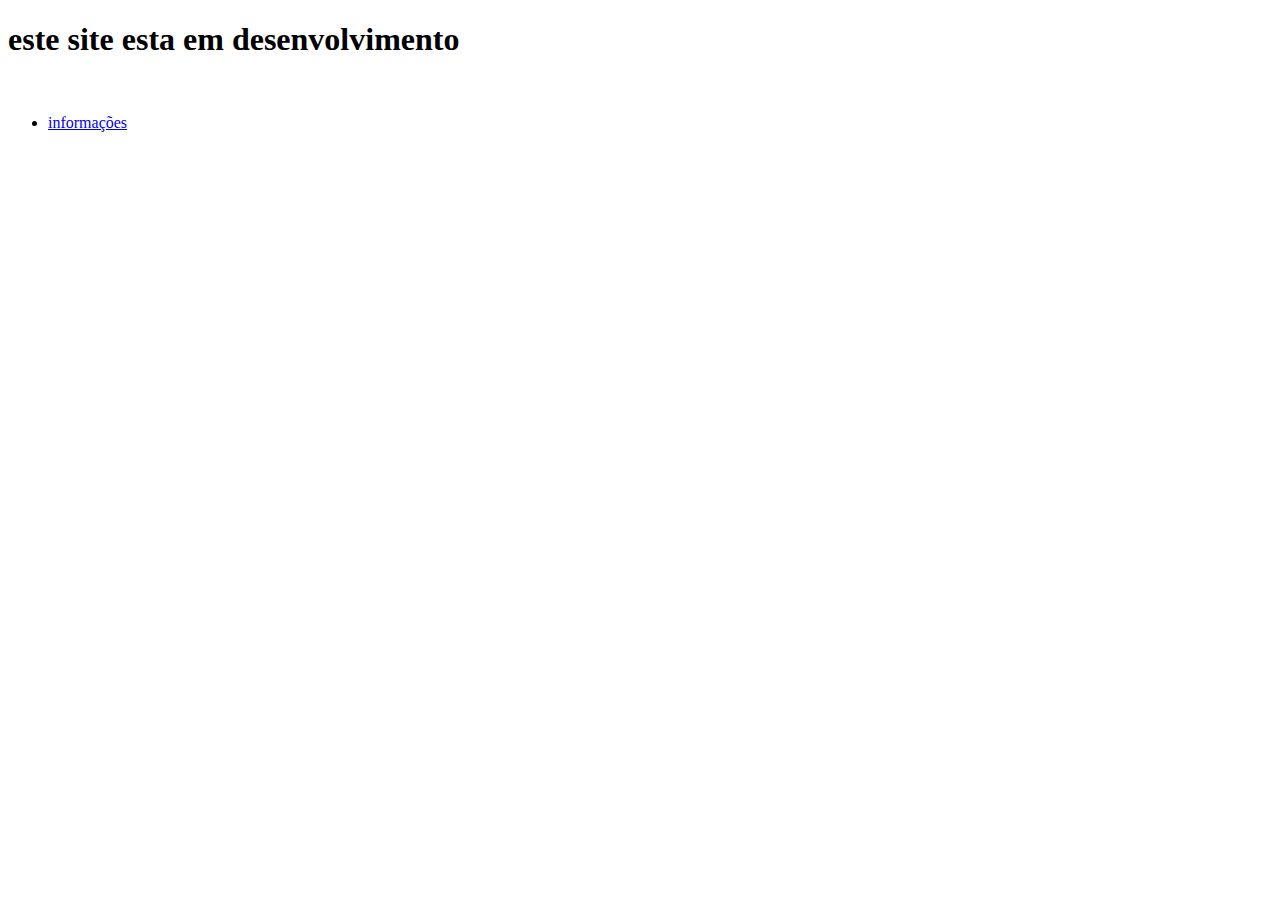
<file: 05-02/index.html>
<!DOCTYPE html>
<html lang="pt-BR">
<head>
    <meta charset="UTF-8">
    <meta name="viewport" content="width=device-width, initial-scale=1.0">
    <title>site novo</title>
    <style src="style.css"> 
    </style>
</head>
<body>
    <h1>este site esta em desenvolvimento </h1><br>
    <div class="container">
        <nav>
            <ul>
                <li>
                    <a href="a nova.html">informações</a>
                </li>
            </ul>
        </nav>
</div>


    <script src="calc.js"></script>
    
</body>
</html>
</file>
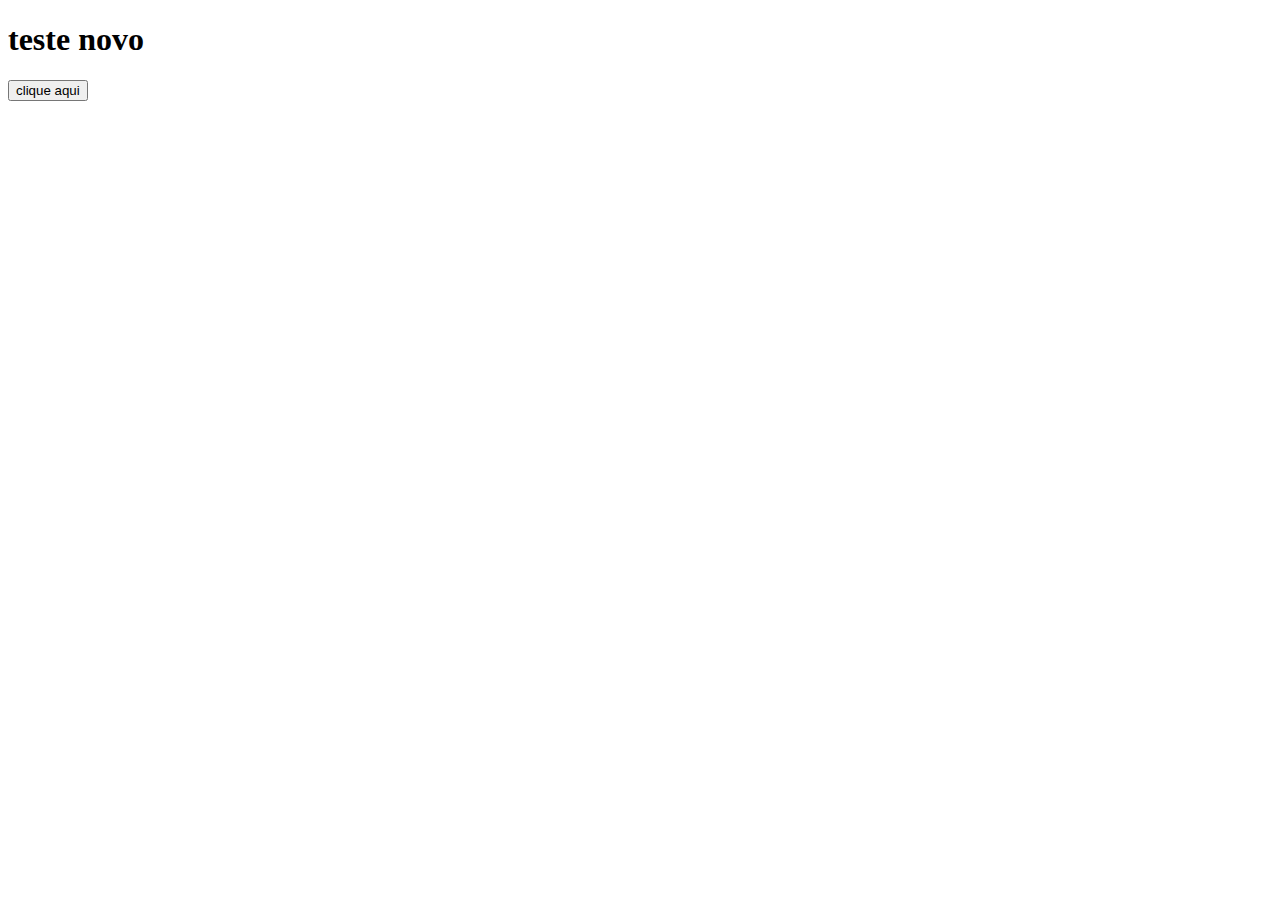
<file: 13-02/index.html>
<!DOCTYPE html>
<html lang="pt-br">
<head>
    <meta charset="UTF-8">
    <meta name="viewport" content="width=device-width, initial-scale=1.0">
    <title>fanção</title>
</head>
<body>
    <h1>teste novo</h1>

    <div id="test"></div>

    <button onclick>clique aqui</button>

    
    <script  src="./func.js" >
    
    </script>
</body>
</html>
</file>
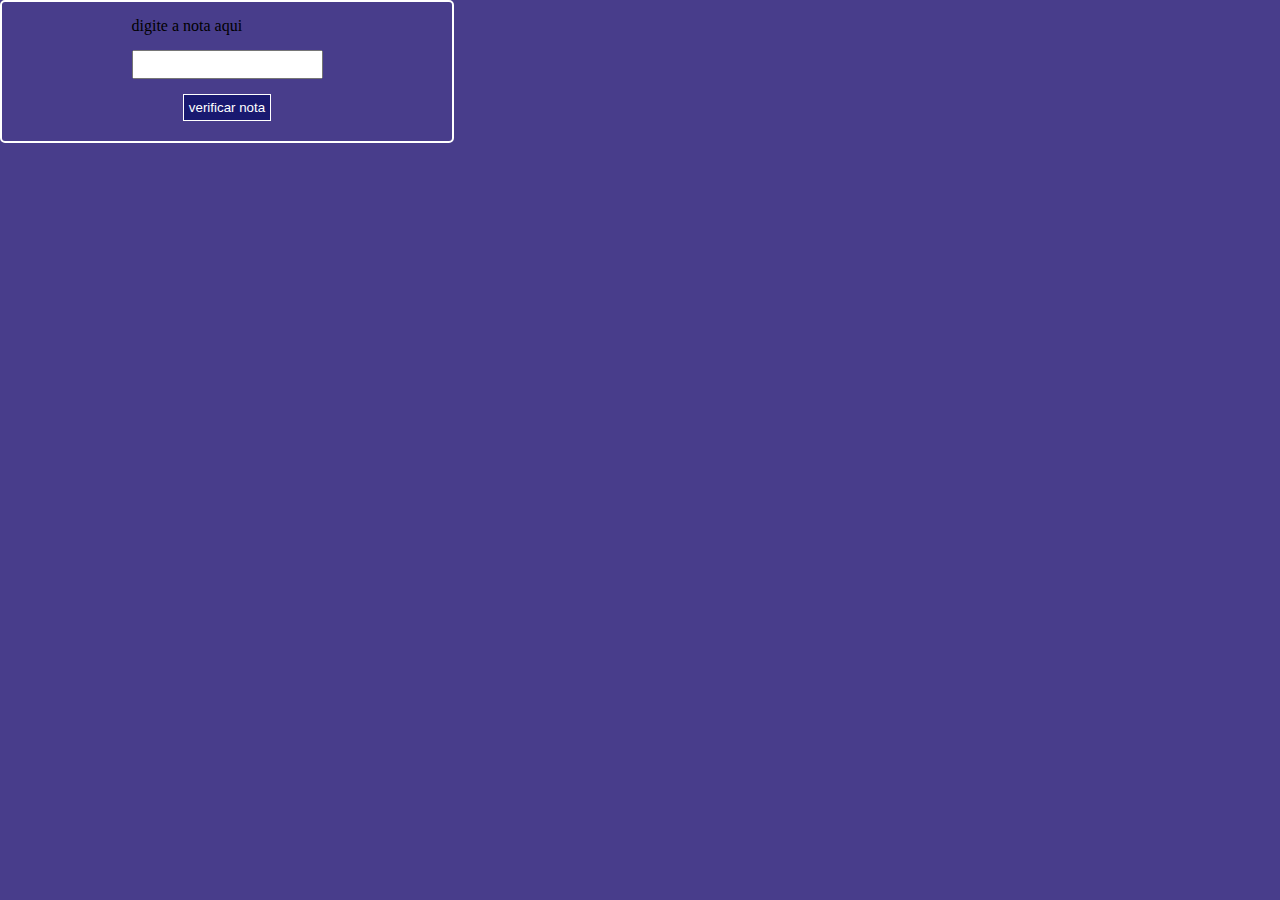
<file: 14-02/index.html>
<!DOCTYPE html>
<html lang="pt-BR">
<head>
    <meta charset="UTF-8">
    <meta name="viewport" content="width=device-width, initial-scale=1.0">
    <title>nota</title>
    <link rel="stylesheet" href="./css/nota.css">
</head>
<body>

    <div class="container">
        <form>
            <div class="form-control"> 
                <label for="nota"> digite a nota aqui</label>
                <input type="number" id="nota" />
            </div>
            <div id="message">
                <span>digite sua nota</span>

            </div>
            <div>

                <button id="verificação-nota" onclick="resultadonotaclick(event)">verificar nota</button>

            </div>
            <div id="resultado"></div>
        </form>
    </div>


    <script src="./js/nota.js"></script>
    
</body>
</html>
</file>
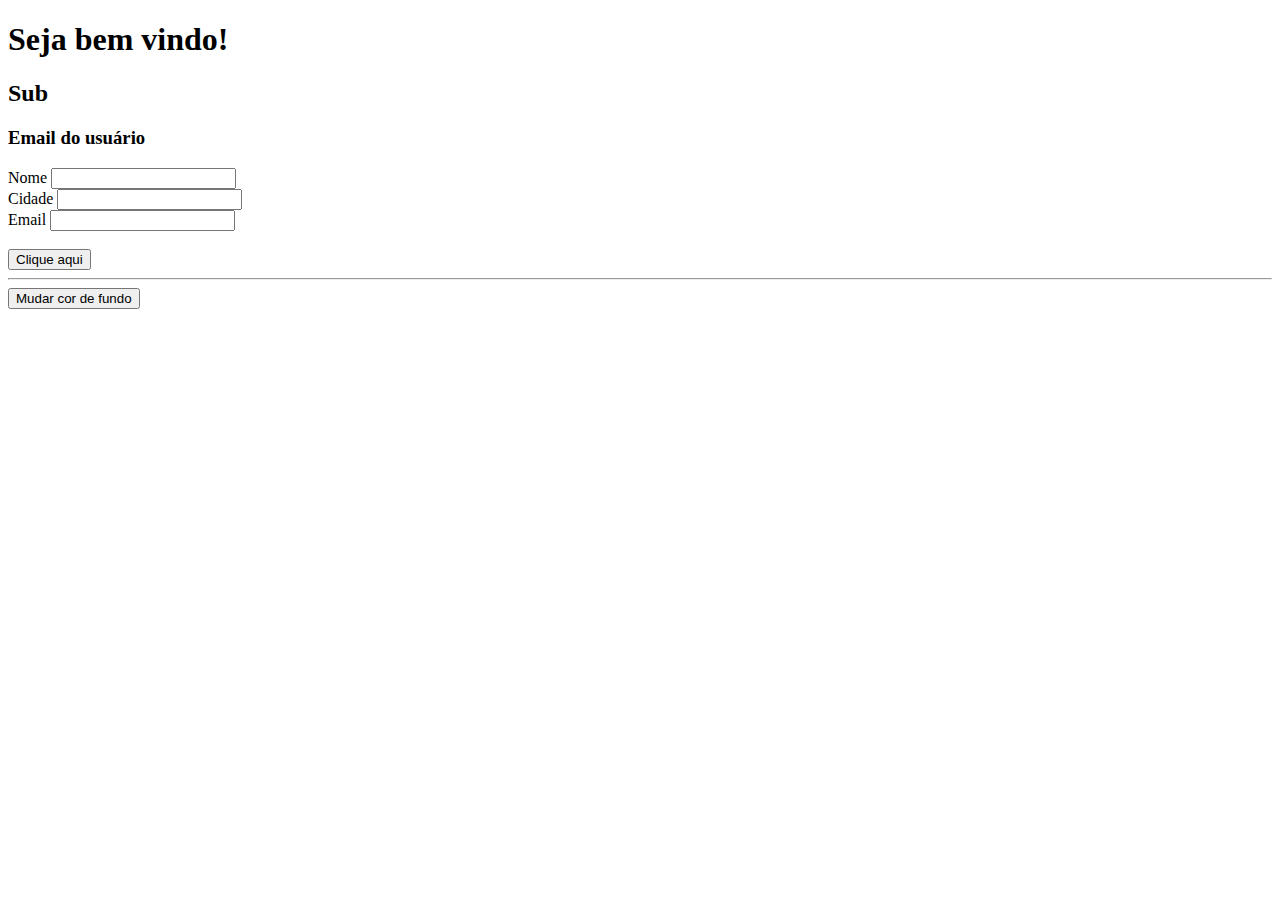
<file: 18-02/index.html>
<!DOCTYPE html>
<html lang="pt-br">
<head>
    <meta charset="UTF-8">
    <meta name="viewport" content="width=device-width, initial-scale=1.0">
    <title>Document</title>
</head>
<body>
    <h1 id="titulo">Seja bem vindo!</h1>
    <h2 id="subtitulo">Sub</h2>
    <h3 id="txtemail">Email do usuário</h3>
    
    <form>
        <label for="nome">Nome</label>
        <input type="text" id="nome" />
        <br>
        <label for="cidade">Cidade</label>
        <input type="text" id="cidade" />
        <br>
        <label for="email">Email</label>
        <input type="text" id="email" />
        <br><br>
        <button onclick="mudar(event)">Clique aqui</button>
    </form>

    <hr>

    <button onclick="mudarCor()">Mudar cor de fundo</button>

    <script src="./dom.js"></script>
</body>
</html>
</file>
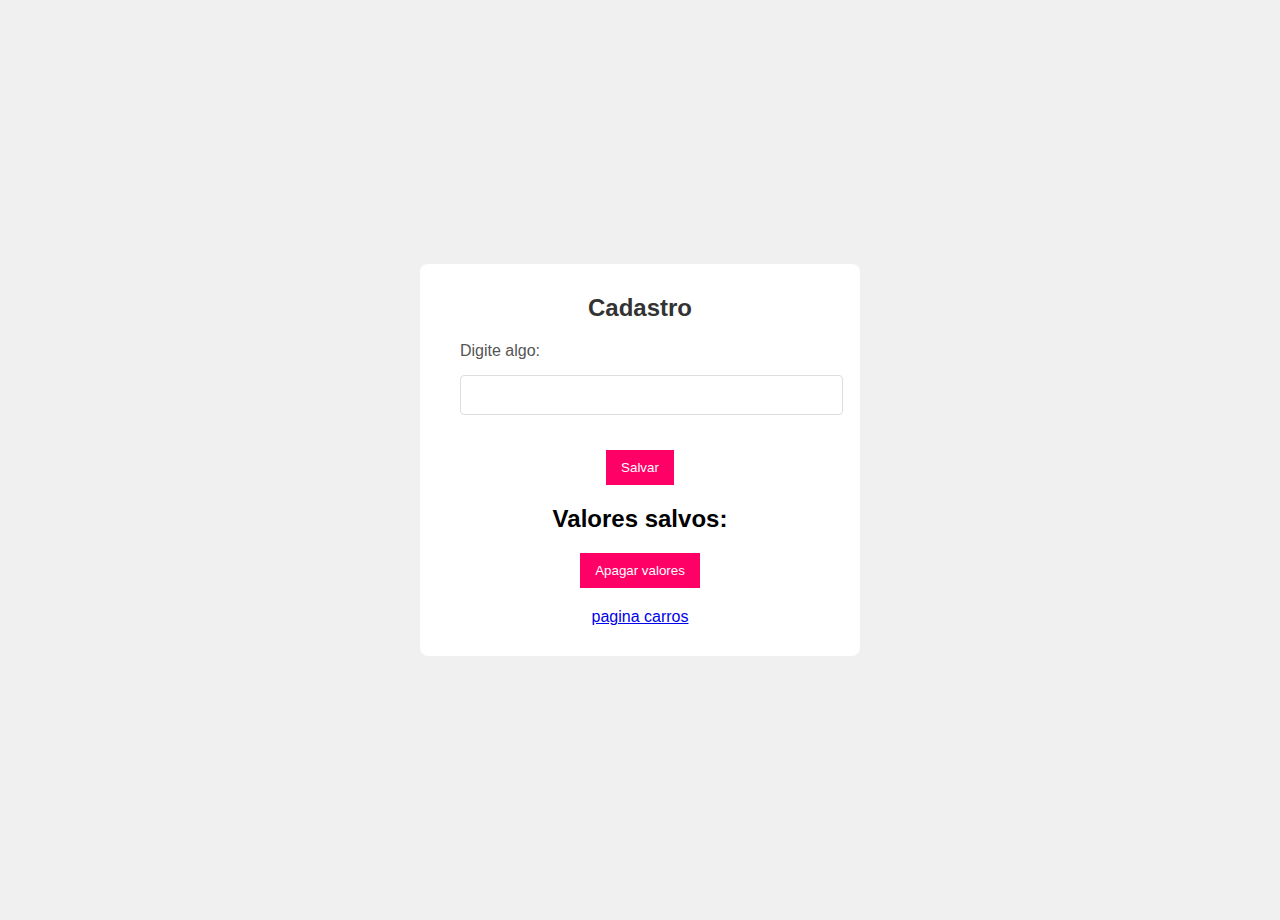
<file: 20-02/index.html>
<!DOCTYPE html>
<html lang="pt-br">
<head>
    <meta charset="UTF-8">
    <meta name="viewport" content="width=device-width, initial-scale=1.0">
    <title>Document</title>
    <link rel="stylesheet" href="csiss/style.css">
</head>
<body>
    <div class="container">
        <h1>Cadastro</h1>
        <div class="input-group">
          <label for="campo">Digite algo:</label>
          <input type="text" id="campo" />
        </div>
        <button id="salvar">Salvar</button>
        <h2>Valores salvos:</h2>
        <ul id="listaValores"></ul>
        <button id="apagar">Apagar valores</button>
        <div class="links">
            <a href="carros.html">pagina carros</a>
        </div>
    </div>
    
    <script src="javas/java1.js"></script>
    <script src="javas/listagem.js"></script>
    <script src="javas/apagar.js"></script>
</body>
</html>
</file>
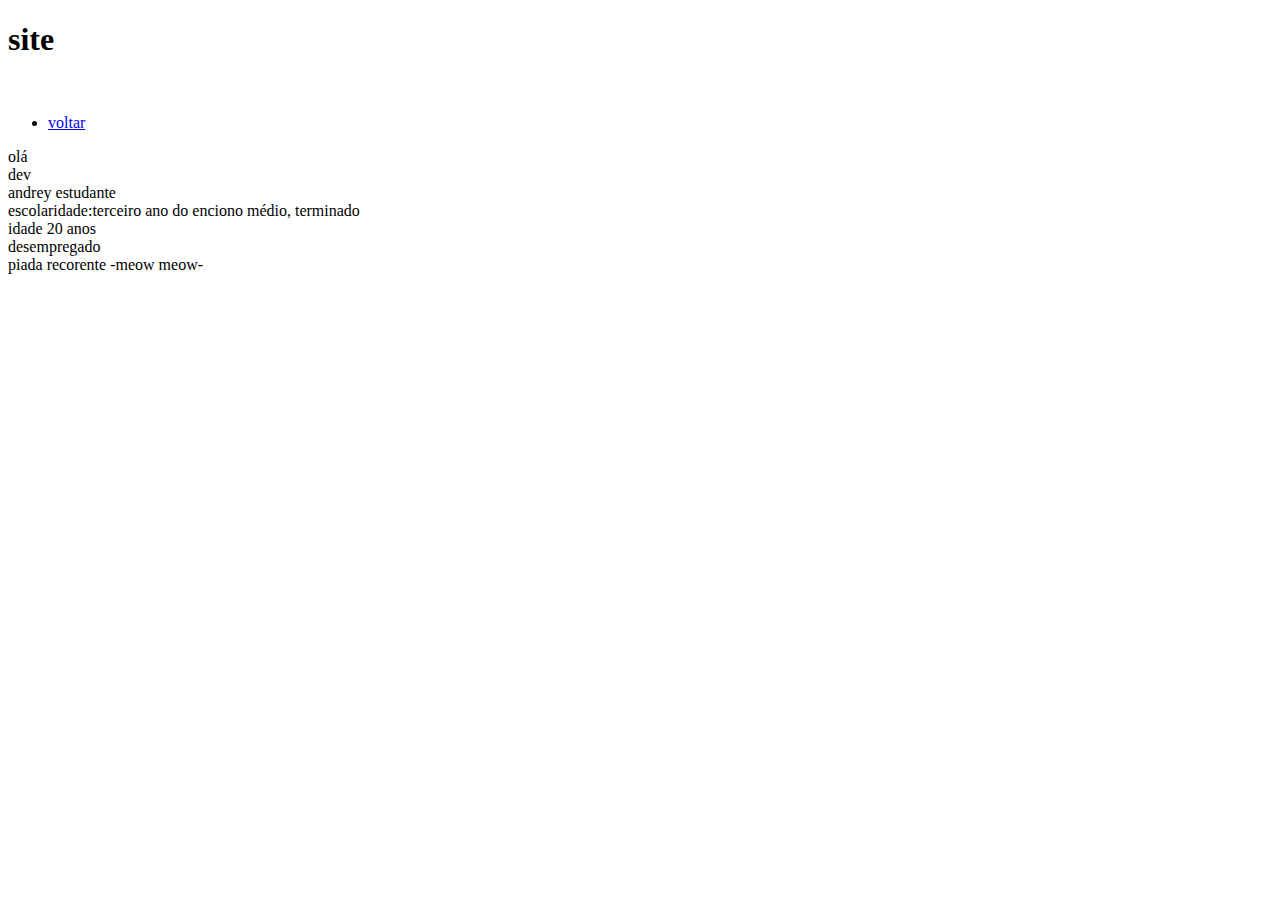
<file: 04-02/home.html>
<!DOCTYPE html>
<html lang="pt-BR">
<head>
    <meta charset="UTF-8">
    <meta name="viewport" content="width=device-width, initial-scale=1.0">
    <title>home inicial</title>
    <style>

    </style>
</head>
<body>
    <h1>site</h1><br>
    <div class="container">
            <nav>
                <ul>
                    <li>
                        <a href="mais uma.html">voltar</a>
                    </li>
                </ul>
            </nav>
    </div>


    <script>
        // Exiba um alerta
        // alert("olá");
        console.log ("olá mundo");
        console.log ("bangu")
        // informação na tela
        document.write("olá")
        document.write("<br> dev")
        document.write("<br>andrey estudante")
        document.write("<br>escolaridade:terceiro ano do enciono médio, terminado")
        document.write("<br>idade 20 anos")
        document.write("<br>desempregado")
        document.write("<br>piada recorente -meow meow-")

    </script>
    
</body>
</html>
</file>
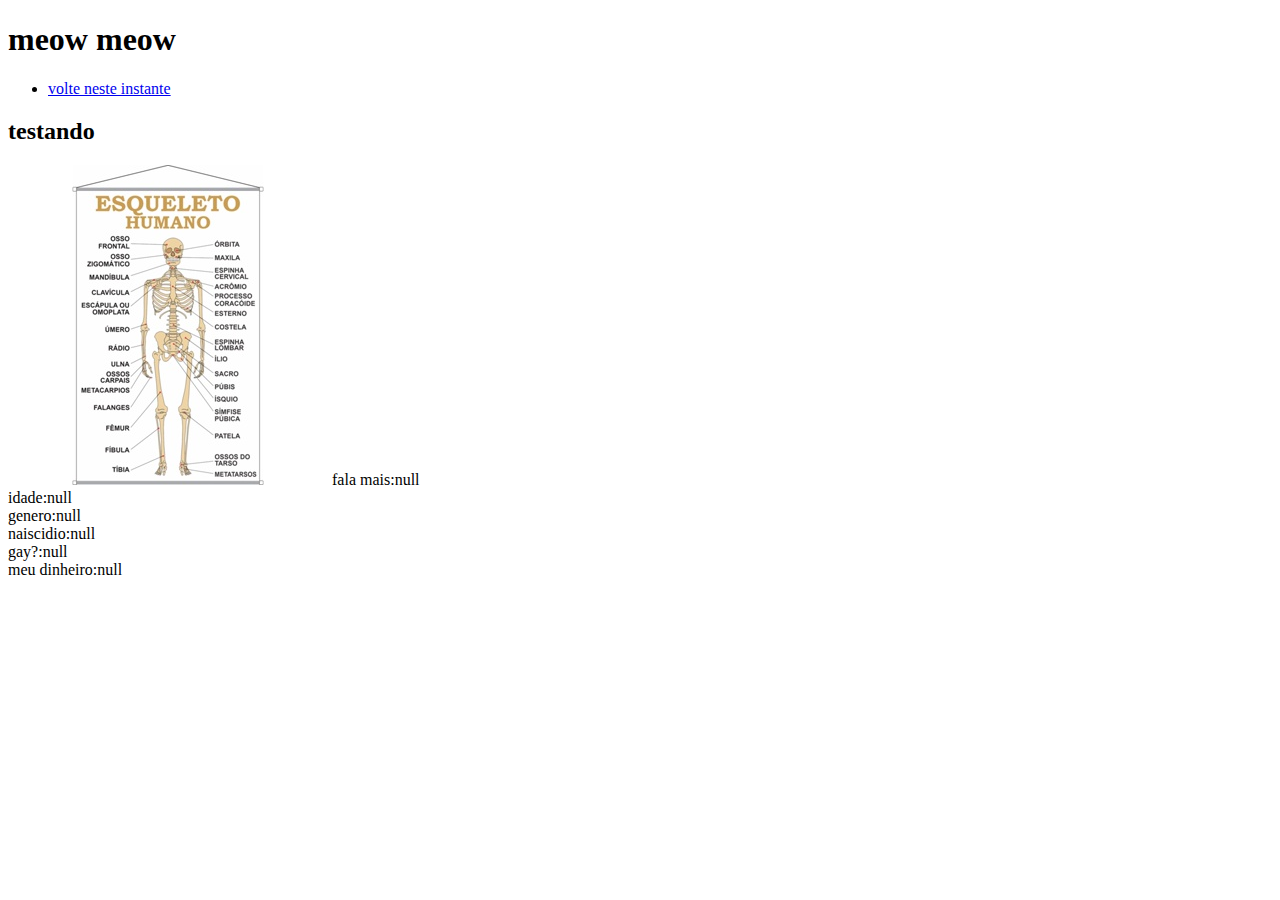
<file: 04-02/mais uma.html>
<!DOCTYPE html>
<html lang="pt-BR">
<head>
    <meta charset="UTF-8">
    <meta name="viewport" content="width=device-width, initial-scale=1.0">
    <title>de novo</title>
</head>
<body>
    <h1>meow meow</h1>
    <div>
        <nav>
            <ul>
                <li>
                    <a href="home.html">volte neste instante</a>
                </li>
            </ul>
        </nav>
    </div>
    <h2>testando </h2>
    <img src="de novo.jpg" class="container" >
    <script>
        let nome = prompt("qual é o seu nome?");
        let idade = prompt("quão veio tú é?");
        let genero = prompt("como vc se identifica?");
        let localização_original = prompt("onde vc nasceu?");
        let sexualidade = prompt("quem tu pega?");
        let dados_confidenciais = prompt("dados do cartão");



        // imprimir tela
        document.write ("fala mais:" + nome);
        document.write ("<br>idade:" + idade)
        document.write ("<br>genero:" + genero)
        document.write ("<br>naiscidio:" + localização_original)
        document.write ("<br>gay?:" + sexualidade)
        document.write ("<br>meu dinheiro:" + dados_confidenciais)
    </script>
</body>
</html>
</file>
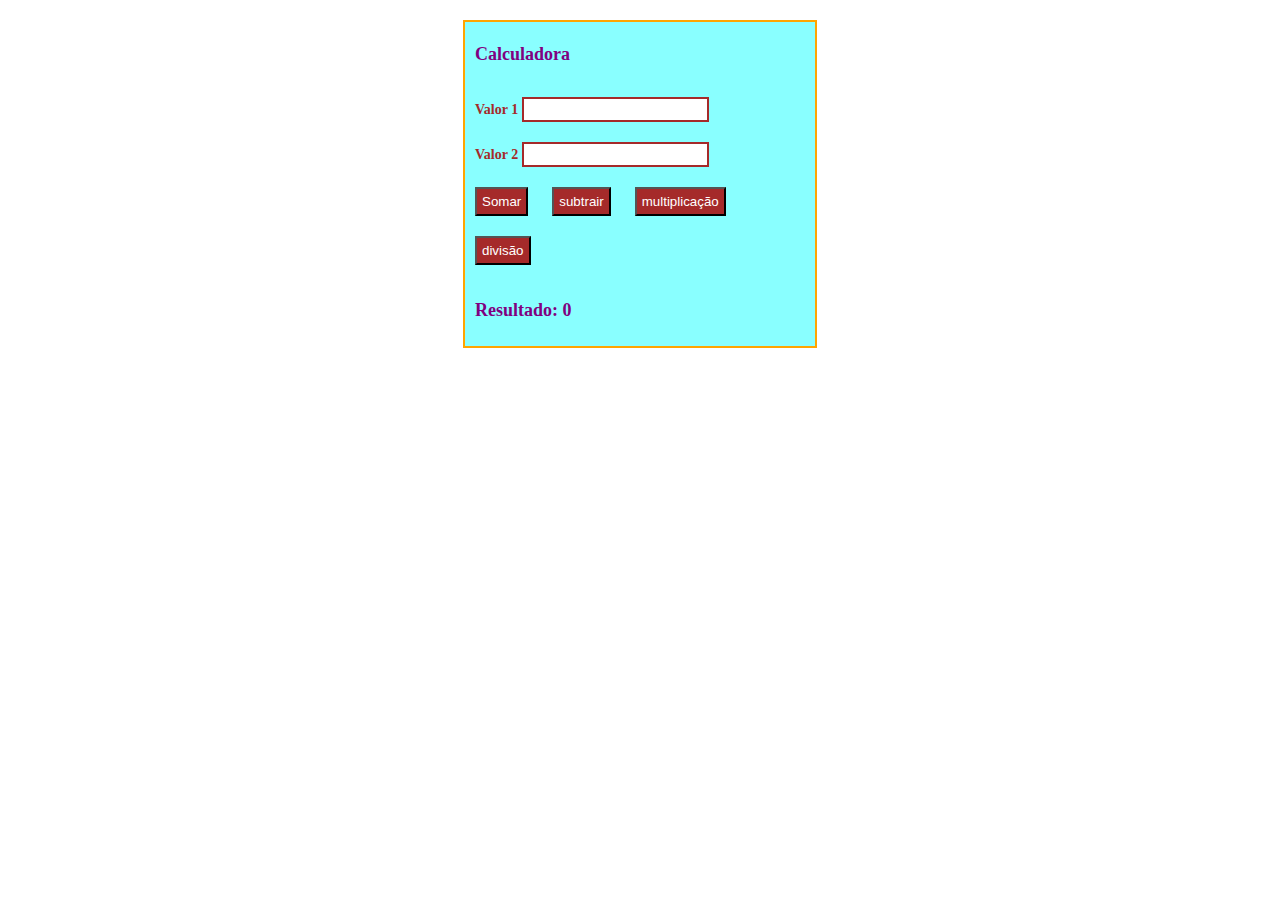
<file: 19-02/calc.html>
<!DOCTYPE html>
<html lang="pt-br">
<head>
    <meta charset="UTF-8">
    <meta name="viewport" content="width=device-width, initial-scale=1.0">
    <title>Document</title>
    <link rel="stylesheet" href="./calcstile/calc1.css">
</head>
<body>
    <div class="container">
        <h1>Calculadora</h1>

        <form>
            <div class="form-control">
                <label for="valor1">Valor 1</label>
                <input type="text" id="valor1" />
            </div>
            <div class="form-control">
                <label for="valor2">Valor 2</label>
                <input type="text" id="valor2" />
            </div>

            <button onclick="somar(event)">Somar</button>
            <button onclick="subtrair(event)">subtrair</button>
            <button onclick="mult(event)">multiplicação</button>
            <button onclick="divi(event)">divisão</button>
            <h2>Resultado: <strong id="resultado">0</strong></h2>
        </form>
    </div> 

    <script src="./calc/domslis.js"></script>
</body>
</html>
</file>
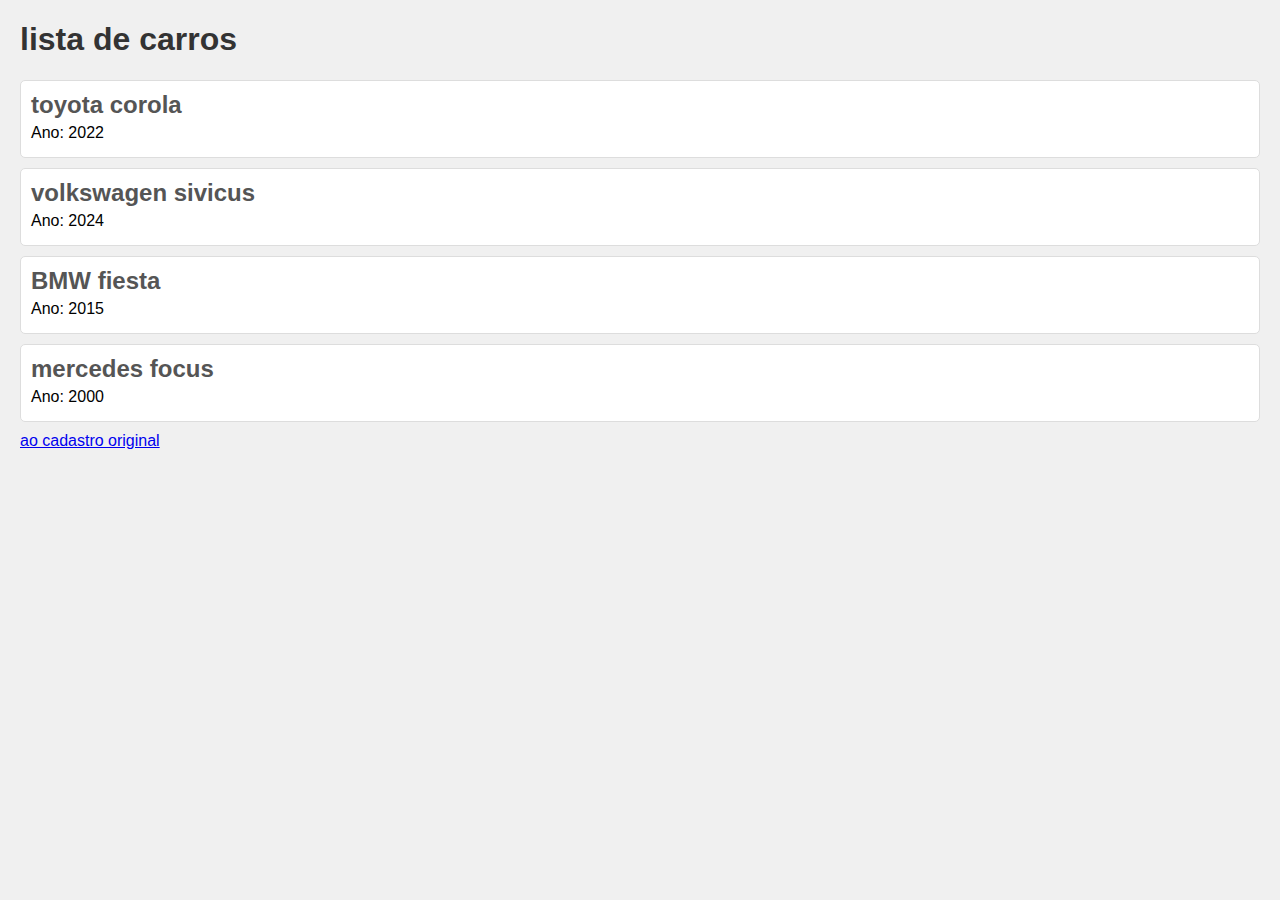
<file: 20-02/carros.html>
<!DOCTYPE html>
<html lang="en">
<head>
    <meta charset="UTF-8">
    <meta name="viewport" content="width=device-width, initial-scale=1.0">
    <title>carros</title>
    <link rel="stylesheet" href="csiss/carros.css">
</head>
<body>  
    <div class="carros">
        <h1>lista de carros</h1>
        <div id="card-list"></div>
    </div>
    <div >
        <a href="index.html">ao cadastro original</a>
    </div>

    <script src="./javas/carros.js"></script>
</body>
</html>
</file>
<file: 14-02/css/nota.css>
* {
    margin: 0;
    padding: 0;
}


body {
    background: #483D8B;
}

.container {
    /*lagura*/
    max-width: 450px;
    /*borda*/
    border: 2px solid white;
    /*borda arredondada*/
    border-radius: 5px;
    /*centralizar minha telas*/
    margin: 40 auto;
}

.container form {
    /*flexbox*/
    display: flex;
    flex-direction: column;
    align-items: center;
}

.form-control label {
    margin-top: 15px;
    color: black;
    display: block;
}

.form-control input {
    margin-top: 15px;
    margin-bottom: 15px;
    outline: none;
    padding: 5px;
}
#verificação-nota {
    background: #191970;
    border: 1px solid white;
    color: #fff;
    padding: 5px;
    margin-bottom: 10px;
    cursor: pointer;
    transition: all 0.9s;
}
#resultado {
    color: #fff;
    margin-bottom: 10px;
}

#message {
    display: none;
}

#message span {
     color: red;
     padding-bottom: 10px;
     display: block;
}
</file>
<file: 20-02/csiss/style.css>
* {
    list-style: none;
    margin: 10px;
    padding: 0;
}

body {
    font-family: Arial;
    background-color: #f0f0f0;
    margin: 0;
    display: flex;
    justify-content: center;
    align-items: center;
    height: 100vh;
}

.container {
    background-color: #fff;
    padding: 20px;
    border-radius: 8px;
    box-shadow: 0 4px 8px #f0f0f0;
    max-width: 400px;
    width: 100%;
    text-align: center;
}

h1 {
    color: #333;
    font-size: 24px;
    margin-bottom: 20px;
}

.input-group {
    margin-bottom: 15px;
    text-align: left;
}

label {
    display: block;
    margin-bottom: 5px;
    color: #555;
}

input[type="text"] {
    width: 95%;
    padding: 10px;
    border: 1px solid #ddd;
    border-radius: 4px;
    font-size: 16px;
}

button {
    background-color: #ff0066;
    color: white;
    border: none;
    padding: 10px 15px;
    cursor: pointer;
}

button:hover {
    background-color: #570348;
}
</file>
<file: 19-02/calcstile/calc1.css>
.container {
    max-width: 350px;
    border: 2px solid orange;
    margin: 20px auto;
    background: #7ffd;
}

.container h1, h2 {
    font-size: 18px;
    color: purple;
    padding: 10px;
}

.form-control {
    padding: 10px;
}

.form-control label {
    font-weight: bold;
    font-size: 14px;
    color: brown;
}

.form-control input {
    border: 2px solid brown;
    padding: 3px;
    outline: none;
}

button {
    margin: 10px;
    background: brown;
    color: #fff;
    padding: 5px;
    cursor: pointer;
}
</file>
<file: 20-02/csiss/carros.css>
body {
    font-family: Arial;
    margin: 20px;
    background: #f0f0f0;
}

h1 {
    color: #333;
}

.car {
    background-color: #fff;
    border: 1px solid #ddd;
    padding: 10px;
    margin: 10px 0;
    border-radius: 5px;
}

.car h2 {
    margin: 0;
    color: #555;
}

.car p {
    margin: 5px 0;
}
</file>
